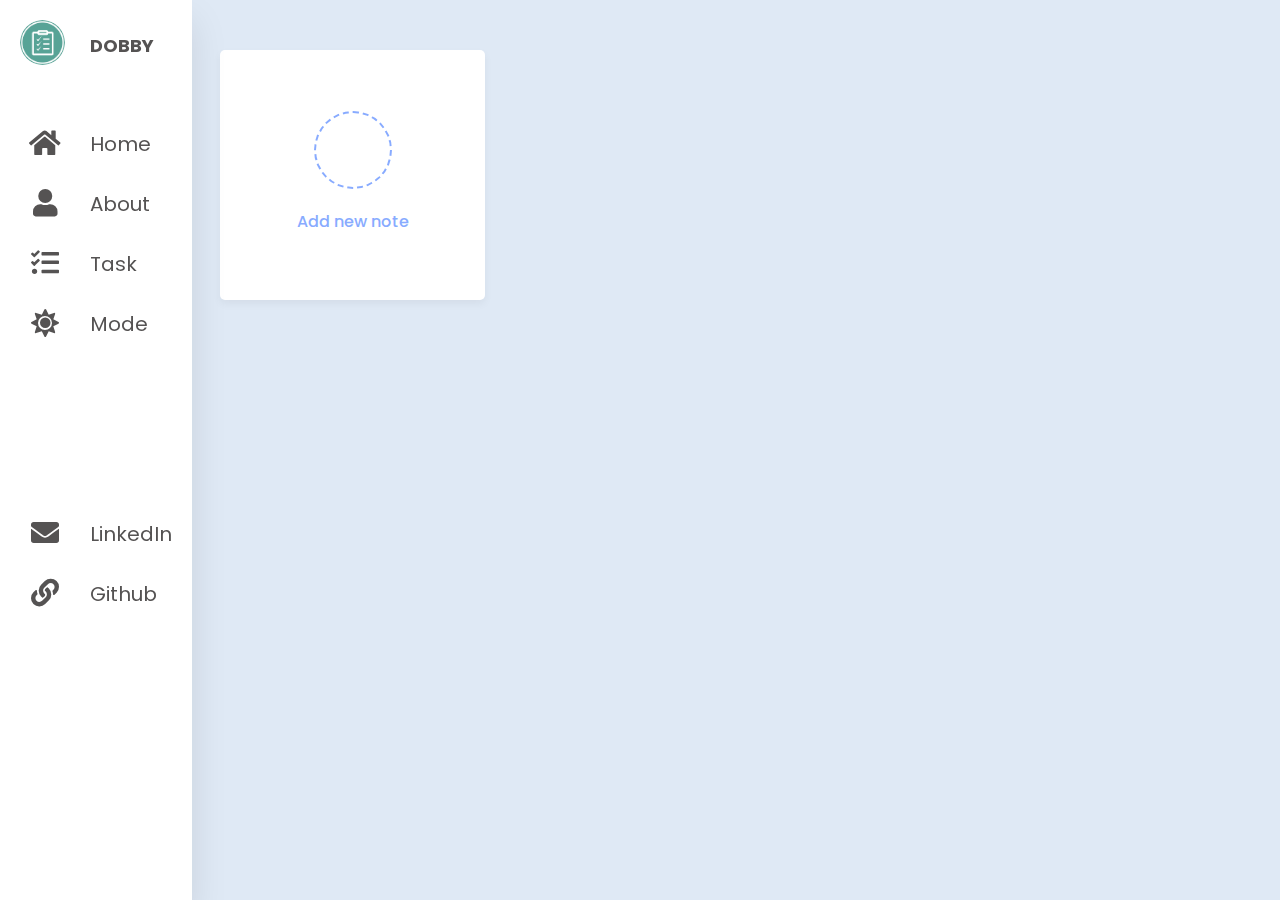
<file: index.html>
<!DOCTYPE html>
<!-- Coding By CodingNepal - youtube.com/codingnepal -->
<html lang="en" dir="ltr">
  <head>
    <meta charset="utf-8">  
    <title>Task Manager App </title>
    <link rel="stylesheet" href="style.css">
    <meta name="viewport" content="width=device-width, initial-scale=1.0">
    <!-- Iconscout Link For Icons -->
    <link rel="stylesheet" href="https://unicons.iconscout.com/release/v4.0.0/css/line.css">
	<link rel="stylesheet" href="https://cdn.jsdelivr.net/npm/bootstrap-icons@1.8.3/font/bootstrap-icons.css" />
	<link rel="stylesheet" href="https://cdnjs.cloudflare.com/ajax/libs/font-awesome/5.15.4/css/all.min.css" />
	<link rel="stylesheet" href="https://cdnjs.cloudflare.com/ajax/libs/font-awesome/4.7.0/css/font-awesome.min.css">

   
  </head>
  <body>
	
	
	<nav>
		<ul>
			<li>
			<a href="index.html" class="logo">
			<img src="1.png">
			<span class="nav-item"> Dobby</span>
			</a>
			</li>
			<li><a href="index.html">
			<i class="fas fa-home home"></i>
			<span class="nav-item">Home</span>
			</a></li>
			<li><a href="about.html">
			<i class="fas fa-user"></i>
			<span class="nav-item">About</span>
			</a></li>
			<li><a href="index.html">
			<i class="fas fa-tasks"></i>
			<span class="nav-item">Task</span>
			</a></li>

			
			<li id="bgModeBtn"><a href="#"><i id="bgModeIcon" class="fas fa-sun"></i>
			<span class="nav-item">Mode</span></a></li>
			
			<br><br><br><br><br><br>
			<li><a href="https://www.linkedin.com/in/agarwal--ayush/" class="linkedin" target="_blank">
			<i class="fas fa-envelope"></i>
			<span class="nav-item">LinkedIn</span>
			</a></li>
			<li><a href="https://github.com/ayuagar23" class="gituhb" target="_blank">
			<i class="fas fa-link"></i>
			<span class="nav-item">Github</span>
			</a></li>
			
			
		</ul>
	</nav>
	
	

    <div class="popup-box">
      <div class="popup">
        <div class="content">
          <header>
            <p></p>
            <i class="uil uil-times"></i>
          </header>
          <form action="#">
            <div class="row title">
              <label>Title</label>
              <input type="text" spellcheck="false">
            </div>
			<div class="row work">
              <label>Status</label>
              <select name="status" id="statuss">
				<option value="Completed" class="complete" id="greenn">Completed 👍</option>
				<option value="Pending" class="pending">Pending 👎</option>
			  </select>
            </div>
			
            <div class="row description">
              <label>Description</label>
              <textarea spellcheck="false"></textarea>
            </div>
            <button></button>
          </form>
        </div>
      </div>
    </div>
	
	
	<div class="setHeight">
    <div class="wrapper">
      <li class="add-box">
        <div class="icon"><i class="uil uil-plus"></i></div>
        <p>Add new note</p>
      </li>
    </div>
	</div>

    <script src="script.js"></script>
    
  </body>
</html>
</file>
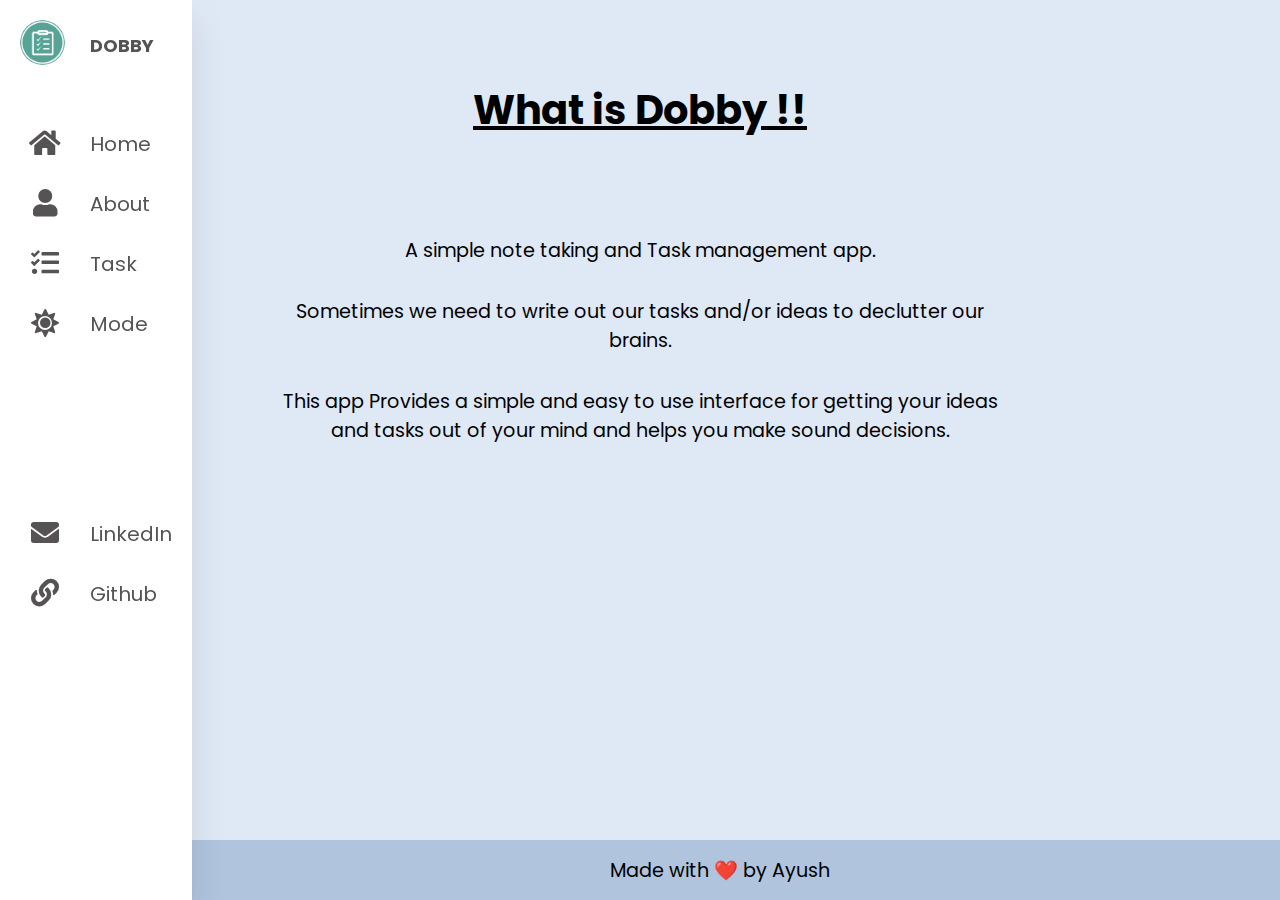
<file: about.html>
<!DOCTYPE html>
<!-- Coding By CodingNepal - youtube.com/codingnepal -->
<html lang="en" dir="ltr">
  <head>
    <meta charset="utf-8">  
    <title>Task Manager App </title>
    <link rel="stylesheet" href="style.css">
	<link rel="stylesheet" href="new.css">
    <meta name="viewport" content="width=device-width, initial-scale=1.0">
    <!-- Iconscout Link For Icons -->
    <link rel="stylesheet" href="https://unicons.iconscout.com/release/v4.0.0/css/line.css">
	<link rel="stylesheet" href="https://cdn.jsdelivr.net/npm/bootstrap-icons@1.8.3/font/bootstrap-icons.css" />
	<link rel="stylesheet" href="https://cdnjs.cloudflare.com/ajax/libs/font-awesome/5.15.4/css/all.min.css" />
	<link rel="stylesheet" href="https://cdnjs.cloudflare.com/ajax/libs/font-awesome/4.7.0/css/font-awesome.min.css">

   
  </head>
  <body>
	
	
	<nav>
		<ul>
			<li>
			<a href="index.html" class="logo">
			<img src="1.png">
			<span class="nav-item"> Dobby</span>
			</a>
			</li>
			<li><a href="index.html">
			<i class="fas fa-home home"></i>
			<span class="nav-item">Home</span>
			</a></li>
			<li><a href="about.html">
			<i class="fas fa-user"></i>
			<span class="nav-item">About</span>
			</a></li>
			<li><a href="index.html">
			<i class="fas fa-tasks"></i>
			<span class="nav-item">Task</span>
			</a></li>

			
			<li id="bgModeBtn"><a href="#"><i id="bgModeIcon" class="fas fa-sun"></i>
			<span class="nav-item">Mode</span></a></li>
			
			<br><br><br><br><br><br>
			<li><a href="https://www.linkedin.com/in/agarwal--ayush/" class="linkedin" target="_blank">
			<i class="fas fa-envelope"></i>
			<span class="nav-item">LinkedIn</span>
			</a></li>
			<li><a href="https://github.com/ayuagar23" class="gituhb" target="_blank">
			<i class="fas fa-link"></i>
			<span class="nav-item">Github</span>
			</a></li>
			
			
		</ul>
	</nav>
	
	
	<div class="about">
   <h1 class="">What is Dobby !! </h1>
   <p> A simple note taking and Task management app.</p>
   <p>Sometimes we need to write out our tasks and/or ideas to declutter our brains.</p>
   <p> This app Provides a simple and easy to use interface for getting your ideas and tasks out of your mind and helps you 
   make sound decisions.</p>
   
   <p class="footer"> Made with ❤️ by Ayush </p>
   </div>
   
	
	
	
  
	

    <script src="new.js"></script>
    
  </body>
</html>
</file>
<file: style.css>
/* Import Google Font - Poppins */
@import url('https://fonts.googleapis.com/css2?family=Poppins:wght@400;500;600;700&display=swap');
*{
  margin: 0;
  padding: 0;
  box-sizing: border-box;
  font-family: 'Poppins', sans-serif;
}
body{
  background: #88ABFF;
  height: 100%;
}
body.dark-mode{
    background: rgb(27, 27, 34);
}
::selection{
  color: #fff;
  background: #618cf8;
}


@import url('https://fonts.googleapis.com/css2?family=Ubuntu&display=swap');

*{
	margin: 0;
	padding: 0;
	outline: none;
	border: none;
	text-decoration: none;
	box-sizing: border-box;
	font-family: "Poppins",sans-serif;
}

body{
	background: #dfe9f5;
	height: 100%;
}

.setHeight{
	
	
}

nav{
	position: absolute;
	top: 0;
	bottom: 0;

	left: 0;
	background: #fff;
	width: 5rem;
	overflow: hidden;
	transition: width 0.2s linear;
	box-shadow: 0 20px 35px rgba(0,0,0,0.1);
	height: 100vh; 
	position:fixed; 
	top:0; 
	z-index:99
	
}

.logo{
	text-align: center;
	display: flex;
	transition: all 0.5s ease;
	margin: 10px 0 0 10px;
}

.logo img{
	width: 45px;
	height: 45px;
	border-radius: 50%;
	margin-bottom:30px;
}

.logo span{
	font-weight: bold;
	padding-left: 15px;
	font-size: 18px;
	text-transform: uppercase;
	
}

a{
	position: relative;
	color: rgb(85,83,83);
	font-size: 14px;
	display: table;
	width: 300px;
	padding: 10px;
	
}

.fas{
	position: relative;
	width: 70px;
	height: 40px;
	top: 14px;
	font-size: 28px;
	text-align: center;
}
.fa{
	position: relative;
	width: 70px;
	height: 40px;
	top: 14px;
	font-size: 28px;
	text-align: center;
	
}

.nav-item{
	position: relative;
	top: 12px;
	margin-left: 10px;
	font-size:20px;
}

a:hover{
	background: #eee;
	
}

nav:hover{
	width: 12rem;
	transition: all 0.5s ease;
	z-index:100;
}


.complete{
	
	color:green !important;
}


.pending{
	
	color:red !important;
}


.wrapper{
  margin: 50px;
  display: grid;
  gap: 25px;
  grid-template-columns: repeat(auto-fill, 265px);
  margin-left:220px;

}
.wrapper li{
  height: 250px;
  list-style: none;
  border-radius: 5px;
  padding: 15px 20px 20px;
  background: #fff;
  box-shadow: 0 4px 8px rgba(0,0,0,0.05);
}


.add-box, .icon, .bottom-content, 
.popup, header, .settings .menu li{
  display: flex;
  align-items: center;
  justify-content: space-between;
}
.add-box{
  cursor: pointer;
  flex-direction: column;
  justify-content: center;
}
.add-box .icon{
  height: 78px;
  width: 78px;
  color: #88ABFF;
  font-size: 40px;
  border-radius: 50%;
  justify-content: center;
  border: 2px dashed #88ABFF;
}
.add-box p{
  color: #88ABFF;
  font-weight: 500;
  margin-top: 20px;
}
.note{
  display: flex;
  flex-direction: column;
  justify-content: space-between;
}
.note .details{
  max-height: 165px;
  overflow-y: auto;
}
.note .details::-webkit-scrollbar,
.popup textarea::-webkit-scrollbar{
  width: 0;
}
.note .details:hover::-webkit-scrollbar,
.popup textarea:hover::-webkit-scrollbar{
  width: 5px;
}
.note .details:hover::-webkit-scrollbar-track,
.popup textarea:hover::-webkit-scrollbar-track{
  background: #f1f1f1;
  border-radius: 25px;
}
.note .details:hover::-webkit-scrollbar-thumb,
.popup textarea:hover::-webkit-scrollbar-thumb{
  background: #e6e6e6;
  border-radius: 25px;
}
.note p{
  font-size: 22px;
  font-weight: 500;
  color: darkblue;
}

.note h4{
	color:red;
}


.note span{
  display: block;
  color: #575757;
  font-size: 16px;
  margin-top: 5px;
}
.note .bottom-content{
  padding-top: 10px;
  border-top: 1px solid #ccc;
}
.bottom-content span{
  color: #6D6D6D;
  font-size: 14px;
}
.bottom-content .settings{
  position: relative;
}
.bottom-content .settings i{
  color: #6D6D6D;
  cursor: pointer;
  font-size: 15px;
}
.settings .menu{
  z-index: 1;
  bottom: 0;
  right: -5px;
  padding: 5px 0;
  background: #fff;
  position: absolute;
  border-radius: 4px;
  transform: scale(0);
  transform-origin: bottom right;
  box-shadow: 0 0 6px rgba(0,0,0,0.15);
  transition: transform 0.2s ease;
}
.settings.show .menu{
  transform: scale(1);
}
.settings .menu li{
  height: 25px;
  font-size: 16px;
  margin-bottom: 2px;
  padding: 17px 15px;
  cursor: pointer;
  box-shadow: none;
  border-radius: 0;
  justify-content: flex-start;
}
.menu li:last-child{
  margin-bottom: 0;
}
.menu li:hover{
  background: #f5f5f5;
}
.menu li i{
  padding-right: 8px;
}

.popup-box{
  position: fixed;
  top: 0;
  left: 0;
  z-index: 2;
  height: 100%;
  width: 100%;
  background: rgba(0,0,0,0.4);
}
.popup-box .popup{
  position: absolute;
  top: 50%;
  left: 50%;
  z-index: 3;
  width: 100%;
  max-width: 400px;
  justify-content: center;
  transform: translate(-50%, -50%) scale(0.95);
}
.popup-box, .popup{
  opacity: 0;
  pointer-events: none;
  transition: all 0.25s ease;
}
.popup-box.show, .popup-box.show .popup{
  opacity: 1;
  pointer-events: auto;
}
.popup-box.show .popup{
  transform: translate(-50%, -50%) scale(1);
}
.popup .content{
  border-radius: 5px;
  background: #fff;
  width: calc(100% - 15px);
  box-shadow: 0 0 15px rgba(0,0,0,0.1);
}
.content header{
  padding: 15px 25px;
  border-bottom: 1px solid #ccc;
}
.content header p{
  font-size: 20px;
  font-weight: 500;
}
.content header i{
  color: #8b8989;
  cursor: pointer;
  font-size: 23px;
}
.content form{
  margin: 15px 25px 35px;
}
.content form .row{
  margin-bottom: 20px;
}
form .row label{
  font-size: 18px;
  display: block;
  margin-bottom: 6px;
}

form .row select{
  font-size: 18px;
  display: block;
  margin-bottom: 6px;
  padding:.3rem;
  border-radius: 4px;
  border: 1px solid #999;
  width: 100%;
}



form :where(input,option, textarea){
  height: 50px;
  width: 100%;
  outline: none;
  font-size: 17px;
  padding: 0 15px;
  border-radius: 4px;
  border: 1px solid #999;
}
form :where(input, textarea):focus{
  box-shadow: 0 2px 4px rgba(0,0,0,0.11);
}
 
form .row textarea{
  height: 150px;
  resize: none;
  padding: 8px 15px;
}
form button{
  width: 100%;
  height: 50px;
  color: #fff;
  outline: none;
  border: none;
  cursor: pointer;
  font-size: 17px;
  border-radius: 4px;
  background: #6A93F8;
}

@media (max-width: 660px){

  .wrapper{
    margin: 15px;
    gap: 15px;
    grid-template-columns: repeat(auto-fill, 100%);
	width:auto;
	margin-left:100px;

  }
  .popup-box .popup{
    max-width: calc(100% - 15px);
  }
  .bottom-content .settings i{
    font-size: 17px;
  }
	
	nav:hover{
	width: 5rem;
	transition: none;
	
	}
	.about{
		width:80%;
		font-size: .8rem;
		margin:5rem !important;
	}

	h1{
		margin-bottom:2rem !important;
	}
}
</file>
<file: new.css>
.about{
	margin:5rem;
	text-align:center;
}

body.dark-mode{
    color:white ;
}
nav.dark-mode{
	background-color: red;
	
}

h1{
	margin-bottom:5rem;

	text-decoration: underline;
	font-size:2.5rem;
	
}

p{
	padding:1rem;
	width:70%;
	margin-left:auto;
	margin-right:auto;
	font-size:1.2rem;
	
}
.footer
{
   position: fixed;
   bottom: 0;
   width: 100%;
   height: 60px; 
   background: LightSteelBlue;
	
}

@media (max-width: 660px){
	p{
		font-size: 1.1rem;
	}
	.footer{
		padding-right:5rem;
	}
	
}
</file>
